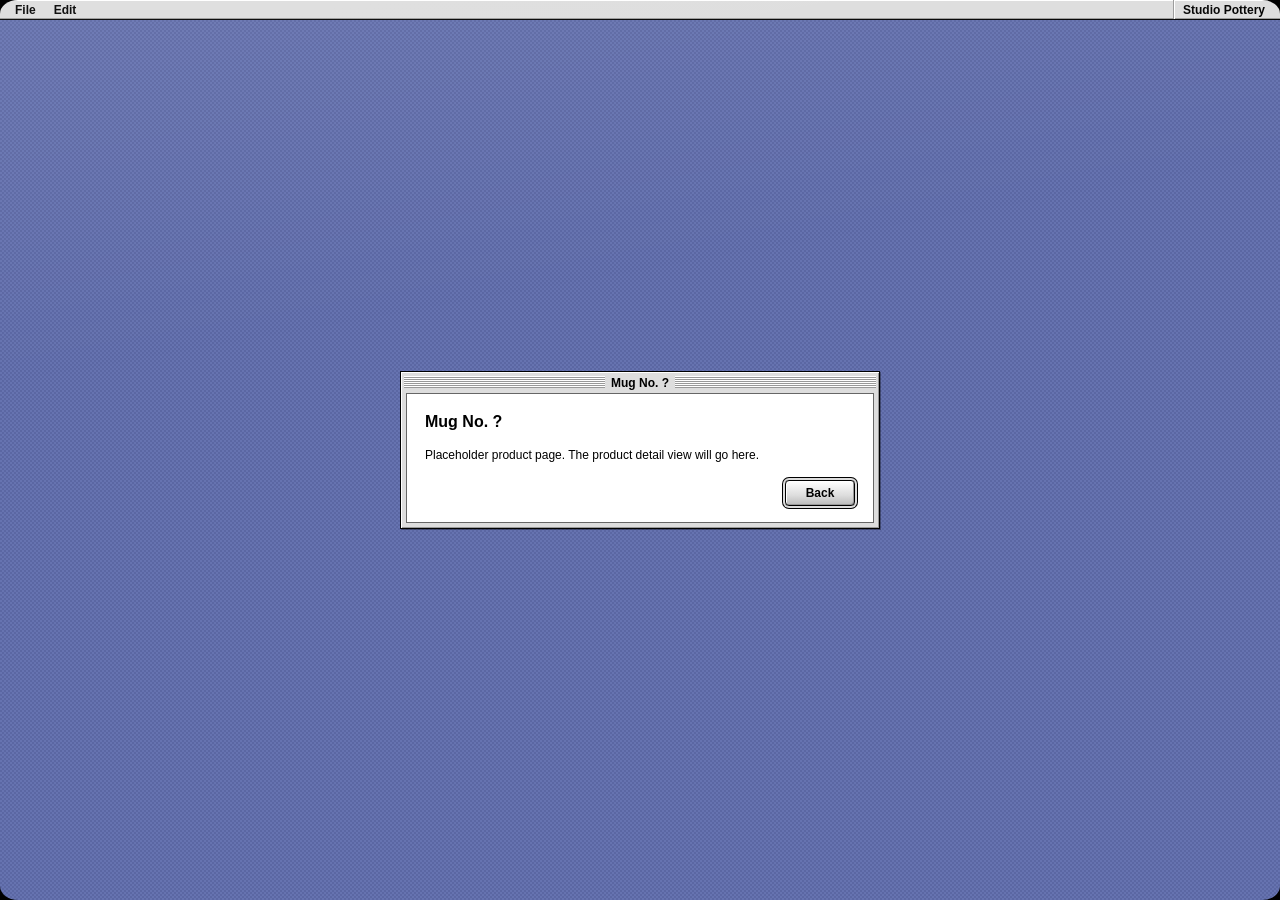
<file: product.html>
<!doctype html>
<html lang="en">
<head>
  <meta charset="utf-8" />
  <meta name="viewport" content="width=device-width, initial-scale=1" />
  <title>Product</title>
  <link rel="stylesheet" href="style.css" />
  <style>
    .pot-window.product {
      left: 50%;
      top: 50%;
      width: min(480px, calc(100vw - 32px));
      transform: translate(-50%, -50%);
    }
    .product .body {
      padding: 16px 18px;
      background: var(--platinum-light);
      border: 1px solid var(--platinum-dark);
      line-height: 1.5;
    }
    .product h1 { margin: 0 0 8px; font-size: 16px; }
    .product .actions { margin: 16px 0 0; text-align: right; }
  </style>
</head>
<body>
  <nav class="menubar">
    <span class="menu">File</span>
    <span class="menu">Edit</span>
    <span class="spacer"></span>
    <span class="menu app-menu">Studio Pottery</span>
  </nav>

  <div class="pot-window product is-active">
    <div class="titlebar"><span class="title" id="window-title">Mug</span></div>
    <div class="body">
      <h1 id="title">Mug</h1>
      <p>Placeholder product page. The product detail view will go here.</p>
      <p class="actions"><a class="button default" href="index.html">Back</a></p>
    </div>
  </div>

  <div class="crt" aria-hidden="true"></div>

  <script>
    const name = `Mug No. ${new URLSearchParams(location.search).get('id') ?? '?'}`;
    for (const id of ['title', 'window-title']) document.getElementById(id).textContent = name;
    document.title = name;
  </script>
</body>
</html>
</file>
<file: style.css>
/* Mac OS 9 (Platinum appearance) desktop, viewed through a CRT. */
:root {
  --desktop: #6673b0;
  --desktop-dither: #5b67a3;
  --platinum: #dddddd;
  --platinum-light: #ffffff;
  --platinum-mid: #bbbbbb;
  --platinum-shade: #999999;
  --platinum-dark: #666666;
  --ink: #000000;
  --inactive-ink: #888888;
  --highlight: #6666cc;       /* menu and progress-bar accent */
  --menubar-height: 20px;
  --ui-font: "Charcoal", "Chicago", "Geneva", "Helvetica Neue", Arial, sans-serif;
  --small-font: "Geneva", "Helvetica Neue", Arial, sans-serif;
}

* { box-sizing: border-box; }

html, body {
  margin: 0;
  height: 100%;
  overflow: hidden;
  color: var(--ink);
  font-family: var(--ui-font);
  font-size: 12px;
  -webkit-font-smoothing: none;
}

/* 2px checker dither, like the classic desktop patterns. */
body {
  background-color: var(--desktop);
  background-image:
    linear-gradient(45deg, var(--desktop-dither) 25%, transparent 25%, transparent 75%, var(--desktop-dither) 75%),
    linear-gradient(45deg, var(--desktop-dither) 25%, transparent 25%, transparent 75%, var(--desktop-dither) 75%);
  background-size: 4px 4px;
  background-position: 0 0, 2px 2px;
}

/* ---------- Menu bar ---------- */

.menubar {
  position: fixed;
  top: 0;
  left: 0;
  right: 0;
  height: var(--menubar-height);
  display: flex;
  align-items: stretch;
  padding: 0 6px;
  background: var(--platinum);
  border-bottom: 1px solid var(--ink);
  box-shadow: inset 0 1px 0 var(--platinum-light), inset 0 -1px 0 var(--platinum-shade);
  font-weight: bold;
  z-index: 10000;
  user-select: none;
}
.menubar > * { display: flex; align-items: center; }
.menubar .menu {
  padding: 0 9px;
  cursor: default;
}
/* OS 9 menus highlight only while held, not on hover. */
.menubar .menu:active {
  background: var(--highlight);
  color: var(--platinum-light);
}
.menubar .logo { padding: 0 8px; }
.menubar .spacer { flex: 1; }
.menubar .clock { padding: 0 10px; }
/* The application menu sits past a grooved divider at the far right. */
.menubar .app-menu {
  margin-left: 2px;
  border-left: 1px solid var(--platinum-shade);
  box-shadow: inset 1px 0 0 var(--platinum-light);
}

/* ---------- Desktop ---------- */

.desktop-note {
  position: fixed;
  left: 16px;
  bottom: 18px;
  max-width: 260px;
  color: var(--platinum-light);
  text-shadow: 1px 1px 0 #000;
  line-height: 1.4;
  pointer-events: none;
}
.desktop-note strong { display: block; font-size: 13px; }

/* Covers the desktop but lets clicks through to the icons beneath; windows opt back in. */
#stage {
  position: fixed;
  inset: 0;
  pointer-events: none;
}
.pot-window { pointer-events: auto; }

/* ---------- Desktop icons ---------- */

#desktop-icons {
  position: fixed;
  top: calc(var(--menubar-height) + 14px);
  right: 14px;
  display: flex;
  flex-direction: column;
  gap: 10px;
}

.desktop-icon {
  display: flex;
  flex-direction: column;
  align-items: center;
  gap: 2px;
  width: 84px;
  padding: 0;
  border: 0;
  background: none;
  font-family: var(--small-font);
  font-size: 10px;
  color: var(--ink);
  cursor: default;
}
.desktop-icon .thumb {
  width: 64px;
  height: 64px;
}
.desktop-icon .label {
  padding: 0 2px;
  background: var(--platinum-light);
  white-space: nowrap;
}
/* Selected: darkened icon, label inverted to white on black. */
.desktop-icon:active .thumb,
.desktop-icon:focus-visible .thumb { filter: brightness(0.5); }
.desktop-icon:active .label,
.desktop-icon:focus-visible .label { background: var(--ink); color: var(--platinum-light); }
.desktop-icon:focus-visible { outline: none; }
/* An item whose window is open is drawn through a 50% dither, like the Finder did. */
.desktop-icon.is-open .thumb {
  -webkit-mask-image: conic-gradient(#000 25%, transparent 0 50%, #000 0 75%, transparent 0);
  mask-image: conic-gradient(#000 25%, transparent 0 50%, #000 0 75%, transparent 0);
  -webkit-mask-size: 2px 2px;
  mask-size: 2px 2px;
}

/* ---------- Windows ---------- */

.pot-window {
  position: absolute;
  width: 232px; /* 220px viewport + frame */
  padding: 0 5px 5px;
  background: var(--platinum);
  border: 1px solid var(--ink);
  box-shadow:
    inset 1px 1px 0 var(--platinum-light),
    inset -1px -1px 0 var(--platinum-shade),
    1px 1px 0 rgba(0, 0, 0, 0.35);
  user-select: none;
  transition: opacity 0.15s ease, transform 0.15s ease;
}
.pot-window.is-hidden {
  opacity: 0;
  transform: scale(0.92);
  pointer-events: none;
}
/* Brief pulse when an already-open window is summoned from its icon. */
.pot-window.attention { animation: attention 0.35s ease; }
@keyframes attention {
  40% { transform: scale(1.04); }
}

.titlebar {
  position: relative;
  display: flex;
  align-items: center;
  height: 21px;
  touch-action: none;
}
/* Six ridges across the middle of the bar; drawn only on the active window. */
.titlebar::before {
  content: "";
  position: absolute;
  left: -2px;
  right: -2px;
  top: 4px;
  height: 12px;
  background: repeating-linear-gradient(
    to bottom,
    var(--platinum-light) 0 1px,
    var(--platinum-shade) 1px 2px
  );
}
.titlebar > * { position: relative; }
.titlebar .title {
  margin: 0 auto;
  padding: 0 6px;
  background: var(--platinum);
  font-weight: bold;
  white-space: nowrap;
  overflow: hidden;
  text-overflow: ellipsis;
}

/* Close box: a recessed well holding a raised square, with a platinum moat
   that cuts the ridges around it. Pinned right so the title stays centred. */
.titlebar .close {
  position: absolute;
  right: 1px;
  width: 13px;
  height: 13px;
  padding: 0;
  border: 1px solid;
  border-color: var(--platinum-dark) var(--platinum-light) var(--platinum-light) var(--platinum-dark);
  background: var(--platinum);
  box-shadow: 0 0 0 3px var(--platinum);
  cursor: default;
}
.titlebar .close::before {
  content: "";
  position: absolute;
  inset: 0;
  border: 1px solid var(--ink);
  background: linear-gradient(135deg, var(--platinum-light), var(--platinum) 50%, var(--platinum-mid));
  box-shadow: inset 1px 1px 0 var(--platinum-light), inset -1px -1px 0 var(--platinum-shade);
}
.titlebar .close:active::before {
  background: linear-gradient(135deg, var(--platinum-dark), var(--platinum-shade));
  box-shadow: inset 1px 1px 0 var(--ink);
}
.titlebar .close:focus-visible { outline: 1px dotted var(--ink); outline-offset: 3px; }

/* Inactive windows: flat bar, grey title, no controls. */
.pot-window:not(.is-active) .titlebar::before { display: none; }
.pot-window:not(.is-active) .title { color: var(--inactive-ink); }
.pot-window:not(.is-active) .close { visibility: hidden; }
.pot-window:not(.is-active) {
  box-shadow: inset 1px 1px 0 var(--platinum-light), 1px 1px 0 rgba(0, 0, 0, 0.2);
}

/* Recessed content area. */
.viewport {
  width: 220px;
  height: 220px;
  background: var(--platinum-light);
  border: 1px solid;
  border-color: var(--platinum-dark) var(--platinum-light) var(--platinum-light) var(--platinum-dark);
  outline: 1px solid var(--ink);
  outline-offset: -2px;
  cursor: grab;
  touch-action: none;
}
.pot-window:not(.is-active) .viewport { outline-color: var(--platinum-dark); }
.viewport.orbiting { cursor: grabbing; }
.viewport canvas {
  display: block;
  width: 100%;
  height: 100%;
}

/* ---------- Dialogs and controls ---------- */

/* Modal dialog: black outline, thick platinum frame, inner groove. */
.dialog {
  padding: 3px;
  background: var(--platinum);
  border: 1px solid var(--ink);
  box-shadow: inset 1px 1px 0 var(--platinum-light), inset -1px -1px 0 var(--platinum-shade), 1px 1px 0 rgba(0, 0, 0, 0.35);
}
.dialog-body {
  padding: 14px 18px 16px;
  border: 1px solid;
  border-color: var(--platinum-shade) var(--platinum-light) var(--platinum-light) var(--platinum-shade);
}

#loading {
  position: fixed;
  left: 50%;
  top: 40%;
  width: 280px;
  transform: translate(-50%, -50%);
  pointer-events: none;
  transition: opacity 0.3s ease;
  z-index: 9000;
}
#loading.done { opacity: 0; }
#loading p { margin: 0 0 10px; }

/* Progress bar: recessed track, accent fill; barber-pole stripes while the size is unknown. */
.progress {
  height: 12px;
  border: 1px solid;
  border-color: var(--platinum-dark) var(--platinum-light) var(--platinum-light) var(--platinum-dark);
  background: var(--platinum-mid);
}
.progress-fill {
  width: 0%;
  height: 100%;
  border: 1px solid var(--ink);
  background: linear-gradient(to bottom, #9999ee, var(--highlight) 60%, #4444aa);
  transition: width 0.2s linear;
}
.progress.indeterminate .progress-fill {
  width: 100%;
  background:
    repeating-linear-gradient(-45deg, var(--highlight) 0 6px, #ccccff 6px 12px);
  background-size: 17px 100%;
  animation: barber 0.6s linear infinite;
}
@keyframes barber {
  to { background-position: 17px 0; }
}

/* Platinum push button. */
.button {
  display: inline-block;
  min-width: 70px;
  padding: 3px 14px;
  border: 1px solid var(--ink);
  border-radius: 4px;
  background: linear-gradient(to bottom, var(--platinum-light), var(--platinum) 60%, var(--platinum-mid));
  box-shadow: inset 1px 1px 0 var(--platinum-light), inset -1px -1px 0 var(--platinum-shade);
  color: var(--ink);
  font: inherit;
  font-weight: bold;
  text-align: center;
  text-decoration: none;
  cursor: default;
}
.button:active {
  background: linear-gradient(to bottom, var(--platinum-dark), var(--platinum-shade));
  color: var(--platinum-light);
  box-shadow: inset 1px 1px 0 var(--ink);
}
/* Default button: the extra outline ring. */
.button.default { box-shadow: inset 1px 1px 0 var(--platinum-light), inset -1px -1px 0 var(--platinum-shade), 0 0 0 2px var(--platinum), 0 0 0 3px var(--ink); }

/* ---------- CRT glass ---------- */

.crt {
  position: fixed;
  inset: 0;
  pointer-events: none;
  z-index: 20000;
  border-radius: 18px / 14px;
  /* Black beyond the rounded glass. */
  box-shadow: 0 0 0 40px #000;
}
.crt::after {
  /* Faint glare across the top of the glass. */
  content: "";
  position: absolute;
  inset: 0;
  border-radius: inherit;
  background: linear-gradient(170deg, rgba(255, 255, 255, 0.07) 0%, transparent 35%);
}
</file>
